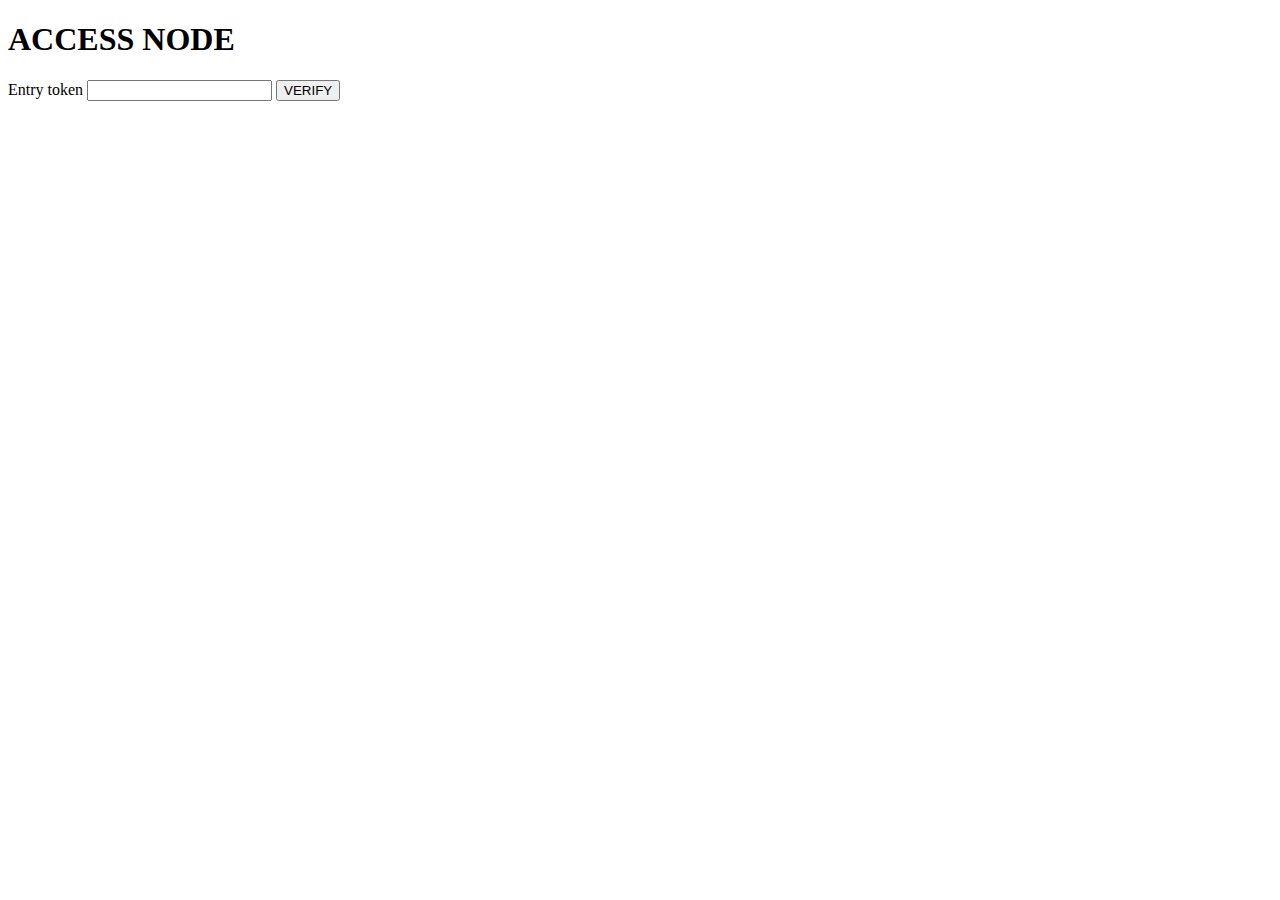
<file: index.html>
<!DOCTYPE html>
<html lang="en">
<head>
  <meta charset="UTF-8" />
  <title>ACCESS NODE</title>
  <link rel="stylesheet" href="css/style.css" />
</head>
<body>
  <main class="container">
    <h1>ACCESS NODE</h1>

    <div class="panel">
      <label for="entry">Entry token</label>
      <input id="entry" type="text" autocomplete="off" />
      <button id="enter">VERIFY</button>
      <p id="msg" class="msg"></p>
    </div>
  </main>

  <script src="js/access.js"></script>
</body>
</html>
</file>
<file: css/style.css>

</file>
